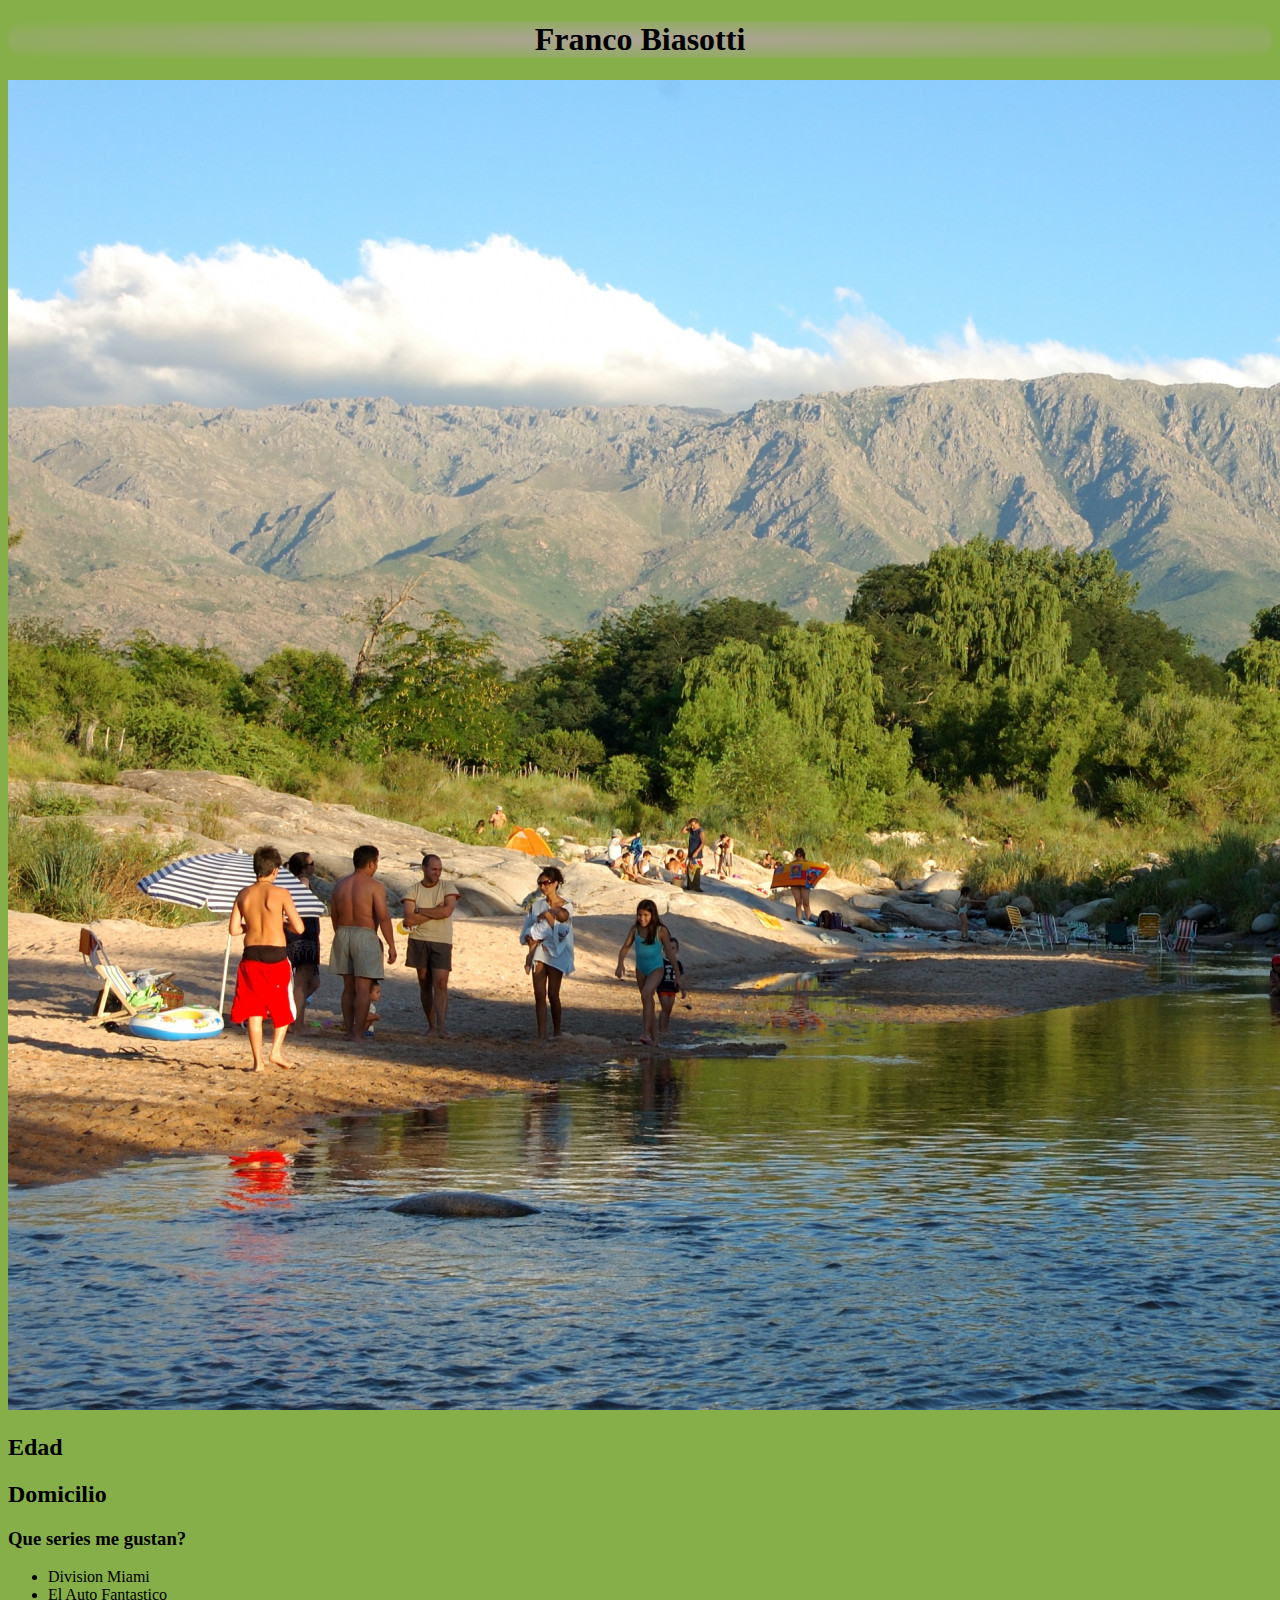
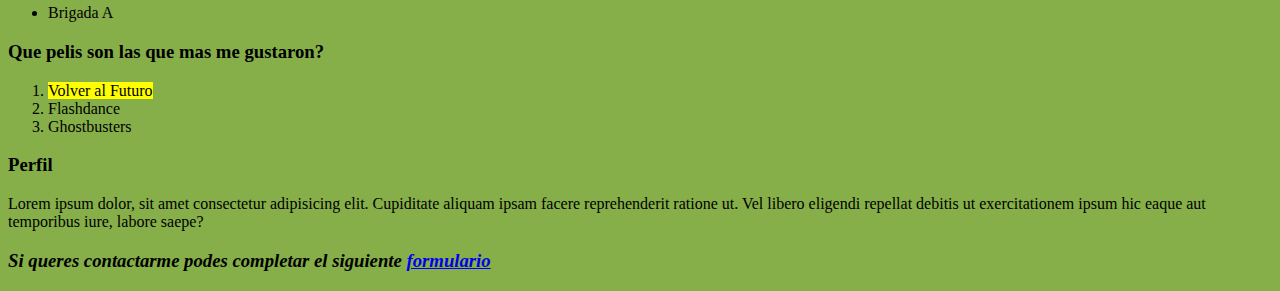
<file: index.html>
<!DOCTYPE html>
<html lang="en">
<head>
    <meta charset="UTF-8">
    <meta http-equiv="X-UA-Compatible" content="IE=edge">
    <meta name="viewport" content="width=device-width, initial-scale=1.0">
    <link rel="stylesheet" href="styles.css">
    <title>CV Franco Biasotti</title>
</head>

<body>
    <h1>Franco Biasotti</h1>
    <img src="imagen.jpg" alt="imagen montaña">
    <h2>Edad</h2>
    <h2>Domicilio</h2>
    <h3>Que series me gustan?</h3>
    <ul>
        <li>Division Miami</li>
        <li>El Auto Fantastico</li>
        <li>Brigada A</li>
    </ul>
    <h3>Que pelis son las que mas me gustaron?</h3>
    <ol>
        <li><span class="destacados">Volver al Futuro</span></li>
        <li>Flashdance</li>
        <li>Ghostbusters</li>
    </ol>
    <h3>Perfil</h3>
    <p>Lorem ipsum dolor, sit amet consectetur adipisicing elit. Cupiditate aliquam ipsam facere reprehenderit ratione ut. Vel libero eligendi repellat debitis ut exercitationem ipsum hic eaque aut temporibus iure, labore saepe?</p>
    <h3 id="contacto">Si queres contactarme podes completar el siguiente <a href="formulario.html" target="_blank">formulario</a>
</body>
</html>
</file>
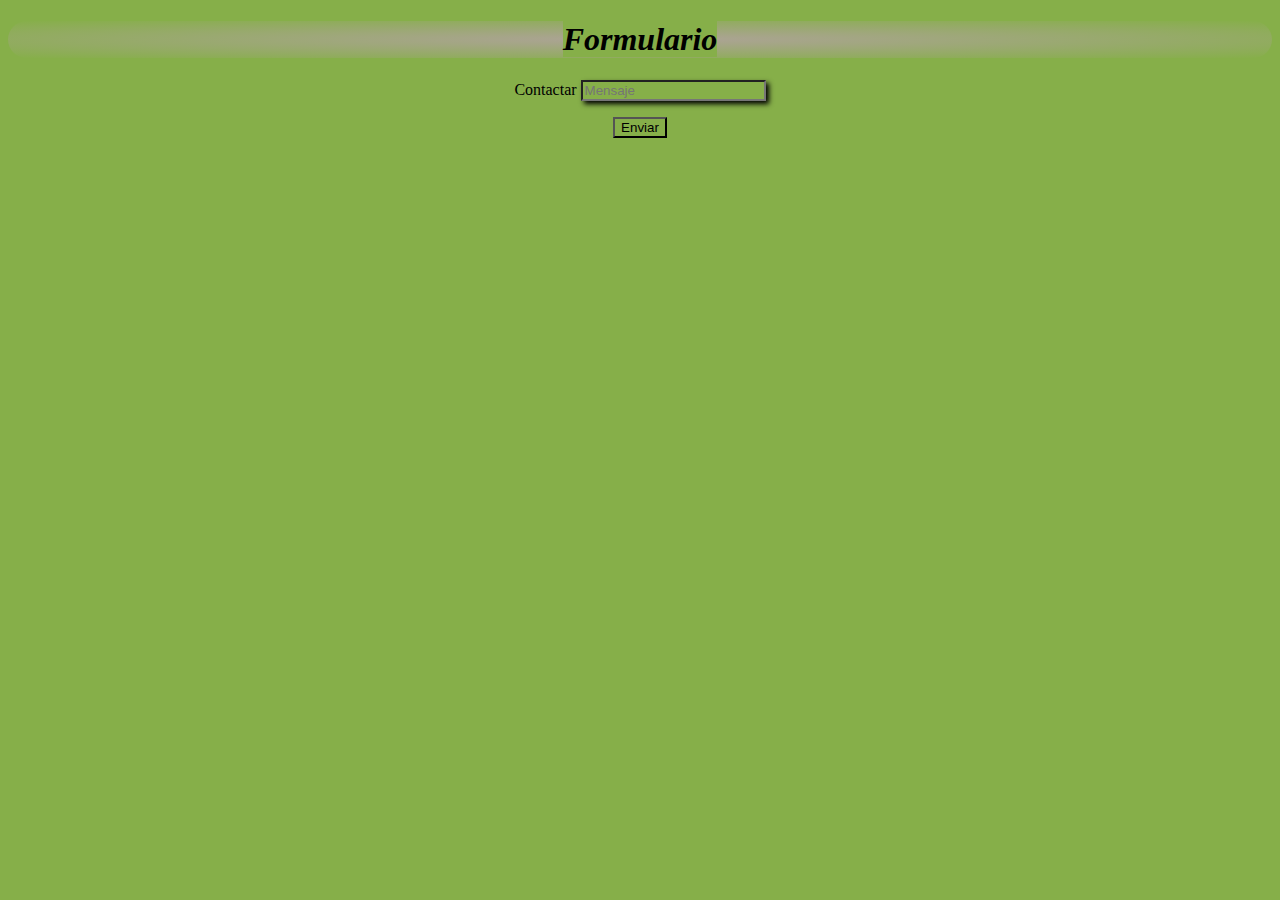
<file: formulario.html>
<!DOCTYPE html>
<html lang="en">
<head>
    <meta charset="UTF-8">
    <meta http-equiv="X-UA-Compatible" content="IE=edge">
    <meta name="viewport" content="width=device-width, initial-scale=1.0">
    <link rel="stylesheet" href="styles.css">
    <title>Formulario</title>
</head>

<body class="form">
    <h1><span class="form_title">Formulario</span></h1>
    <form action="">
        <p>
            <label for="">Contactar</label>
            <input type="text" placeholder="Mensaje" id="mensaje">
        </p>
        <p>
            <input type="submit" value="Enviar">
        </p>
    </form>
</body>
</html>
</file>
<file: styles.css>
*{
    background-color: #86af49;
}

h1{
    text-align: center;
    font-weight: bold;
    background-color: #ada397;
    border-radius: 20px;
    background: radial-gradient(#ada397, #86af49);;
}

.destacados{
    background-color: yellow;
}

#contacto{
    font-style: italic;
}

.form{
    text-align: center;
}

.form_title{
    font-style: italic;
}

#mensaje{
    box-shadow: 3px 3px 5px #000;
}
</file>
